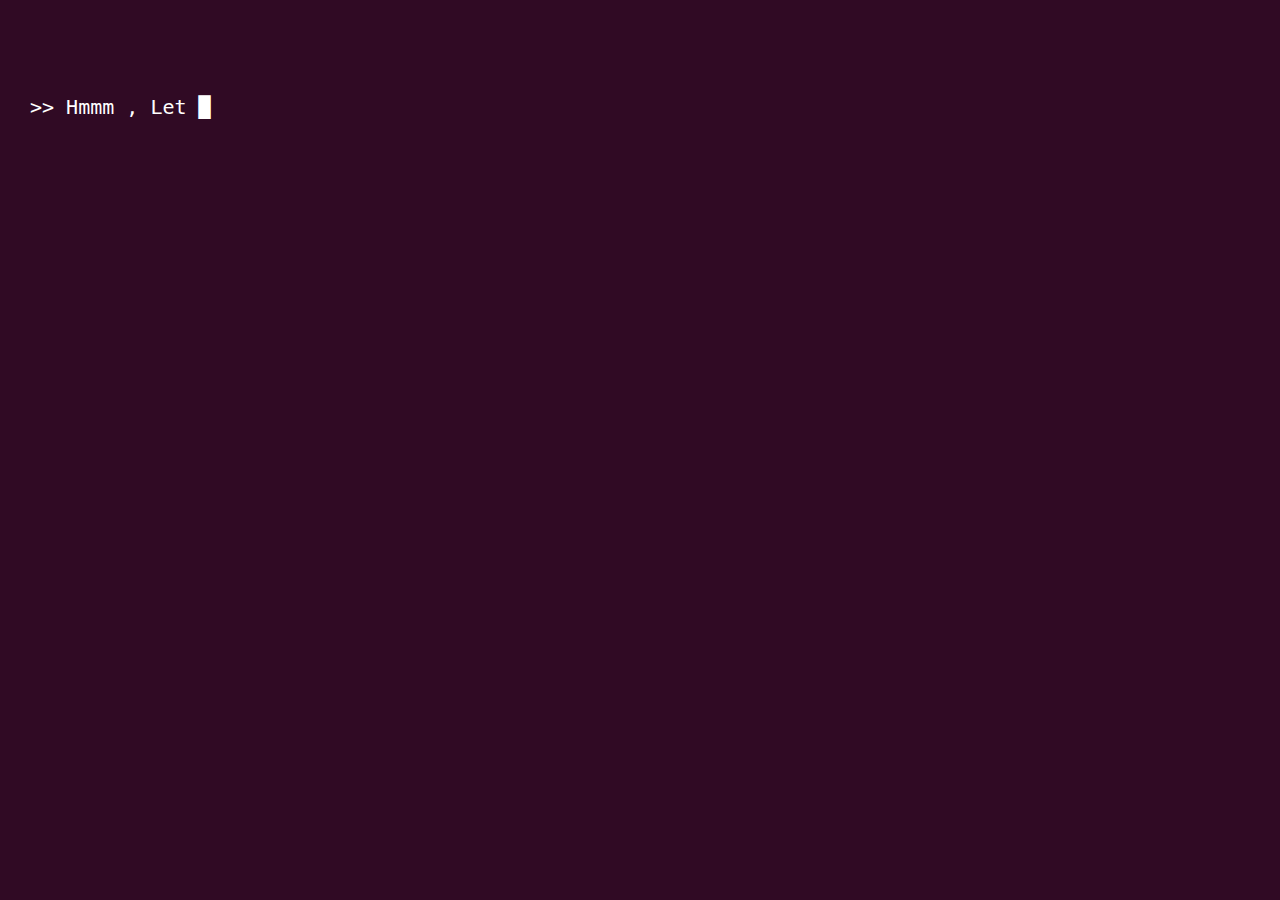
<file: index.html>
<!Doctype html>
<html>
<head>
    <link rel="stylesheet" type="text/css" href="./typer/css/text-cursor.css"/>
    <link rel="stylesheet" type="text/css" href="./typer/css/landing.css"/>
    <title>Fahad Fayyaz</title>
    <link rel="stylesheet" type="text/css" href="./typer/css/lightanim.css"/>
    <meta name="viewport" content="width=device-width, initial-scale=0.7"/>
	
	<meta property="og:title" content="Fahad Fayyaz Portfolio" />
<meta property="og:image" content="vcard/images/favicons/favicon-li.png" />
<meta property="og:url" content="http://FahadjFayyaz.github.io/" />
<meta property="og:description" content="Fahad Fayyaz Portfolio" />
    <!--
		Favicons
	-->
	<link rel="shortcut icon" href="vcard/images/favicons/favicon-16x16.png">
</head>
<body>
    <div class="page">
        <div class="pointer"></div>
        <div class="container bg-dkblue">
            <!-- <div class="center main-name animated fadeInDown txt-green" >Aditya Agarwal</div> -->
            <div class="typer">
                <p class="hidden" id="line1">Hmmm , Let me check ...</p>
                <p class="hidden" id="line2">You have come here to know about Fahad Fayyaz.</p>
                <p class="hidden" id="line3">Well , he is an aspiring Computer Scientist skilled in Web/App/Software Development,Wordpress development, Machine Learning and Data Science.</p>
                <p class="hidden" id="line4">He is also skilled in other domains</p>
                
                <p class="hidden" id="line5">Let's see more of him.</p>
                <p class="hidden" id="line6">cd main/</p>
                
                <p id="cursor-line" class="visible">
                    &gt;&gt;
                    <span class="typed-cursor">&#9608;</span>
                </p>
            </div>
        </div>
        <!-- <button id="exitLanding">Press Enter to Continue</button> -->

    </div>
    <script type="text/javascript" src="./typer/js/typing.js"></script>
    <script>
       setTimeout(function() {
        window.location.href = "./index_main.html";
    }, 18000);
</script>
</body>
</html>
</file>
<file: typer/css/text-cursor.css>
.hidden {
  display: none;
  visibility: hidden;
}

/* ----- blinking cursor animation ----- */
.typed-cursor{
  opacity: 1;
  -webkit-animation: blink 0.95s infinite;
  -moz-animation: blink 0.95s infinite;
  -ms-animation: blink 0.95s infinite;
  -o-animation: blink 0.95s infinite;
  animation: blink 0.95s infinite;
}

@-keyframes blink{
  0% { opacity:1; }
  50% { opacity:0; }
  100% { opacity:1; }
}
@-webkit-keyframes blink{
  0% { opacity:1; }
  50% { opacity:0; }
  100% { opacity:1; }
}
@-moz-keyframes blink{
  0% { opacity:1; }
  50% { opacity:0; }
  100% { opacity:1; }
}
@-ms-keyframes blink{
  0% { opacity:1; }
  50% { opacity:0; }
  100% { opacity:1; }
}
@-o-keyframes blink{
  0% { opacity:1; }
  50% { opacity:0; }
  100% { opacity:1; }
}
</file>
<file: typer/css/landing.css>
body, html {
    padding: 0;
    margin: 0;
}

.page {
    width: 100%;
    position: relative;
}

.container {
    height: 100vh;
    overflow: hidden;
    width: 100%;
    /*box-shadow:inset 0 -50px 80px 0px rgba(0,0,0,0.2);*/
}

.bg-dkblue {
    background: linear-gradient(rgba(0, 0, 0, 0.6), rgba(0, 0, 0, 0.6)), url('./img/hero1.jpg');
    background: #053140;
    /* blish */
    background: #5c0b6b;
    /* prplish */
    background: #300A24;
    background-size: cover;
}

.transparent-img {
    background-image: url("./img/work.png");
    background-size: cover;
    background-position: center;
    background-repeat: no-repeat;
    width: 270px;
    height: 150px;
    position: absolute;
    bottom: 10px;
    right: 20px;
    opacity: 0.4;
    -webkit-animation: blink 2s ease-in 1s infinite alternate;
    -o-animation: blink 2s ease-in 1s infinite alternate;
    animation: blink 2s ease-in 1s infinite alternate;
}

#exitLanding {
    background: transparent;
    border: 2px solid #fff;
    /*width: 120px;*/
    height: 40px;
    position: absolute;
    bottom: 10px;
    left: 30px;
    color: #fff;
    border-radius: 0px;
}

@font-face {
    font-family: 'ailerons';
    font-src: url('../fonts/ailerons.otf');
    font-weight: normal;
    font-style: normal;
}

.main-name {
    /*font-family: 'ailerons' !important;*/
    /*font-family: monospace;*/
    font-family: "Helvetica Neue", sans-serif !important;
    font-size: 42px;
    letter-spacing: 8px;
    padding: 24px 30px;
    color: #555;
    color: #5c0b6b;
    /*background: #f8f8f8;*/
    box-shadow: 0 50px 80px 0px rgba(0, 0, 0, 0.25);
    position: relative;
    z-index: 1;
    background: linear-gradient(to right, #fff 10%, #e6e6e6);
}

.typer {
    padding-left: 30px;
    padding-top: 70px;
}

.typer>p {
    font-family: monospace;
    line-height: 1.7em;
    /*border-right: 1px solid #000;*/
    font-size: 20px;
    color: #fff;
}

@media screen and (max-width: 600px) {
    .main-name {
        padding: 20px 30px;
        font-size: 32px;
        word-spacing: 100000000px;
    }
    .transparent-img {
        background-size: contain;
        width: 170px;
        height: 110px;
    }
    .typer {
        padding-top: 40px;
    }
    .typer>p {
        font-size: 24px;
        line-height: 1.2em;
    }
}


/*
* use typer.js to add an interaction first like --->

     
*/


/* CSS Solution Not good enough*/

.typed-text>p {
    font-family: monospace;
    line-height: 1.2em;
    border-right: 1px solid #000;
    font-size: 30px;
    color: #fff;
    /*background: #e9e9e9;*/
    width: 10em;
    white-space: nowrap;
    overflow: hidden;
    -webkit-animation: type 3.4s steps(40, end) infinite;
    -o-animation: type 3.4s steps(40, end) infinite;
    animation: type 3.4s steps(40, end) infinite;
}

@keyframes blink {
    from {
        opacity: 0.6;
        /*        border-right: none; 
*/
    }
}

@-webkit-keyframes blink {
    from {
        opacity: 0.6;
        */
    }
}

@-o-keyframes blink {
    from {
        opacity: 0.6;
        */
    }
}

@keyframes type {
    from {
        width: 0;
        /*        border-right: none; 
*/
    }
}

@-webkit-keyframes type {
    from {
        width: 0;
        /*        border-right: none; 
*/
    }
}

@-o-keyframes type {
    from {
        width: 0;
        /*        border-right: none; 
*/
    }
}
</file>
<file: typer/css/lightanim.css>
@charset "UTF-8";

/*!
 * animate.css -http://daneden.me/animate
 * Version - 3.5.0
 * Licensed under the MIT license - http://opensource.org/licenses/MIT
 *
 * Copyright (c) 2016 Daniel Eden
 */

.animated {
    -webkit-animation-duration: 1s;
    animation-duration: 1s;
    -webkit-animation-fill-mode: both;
    animation-fill-mode: both;
}

.animated.infinite {
    -webkit-animation-iteration-count: infinite;
    animation-iteration-count: infinite;
}

@-webkit-keyframes fadeIn {
    from {
        opacity: 0;
    }
    to {
        opacity: 1;
    }
}

@keyframes fadeIn {
    from {
        opacity: 0;
    }
    to {
        opacity: 1;
    }
}

.fadeIn {
    -webkit-animation-name: fadeIn;
    animation-name: fadeIn;
}

@-webkit-keyframes fadeInDown {
    from {
        opacity: 0;
        -webkit-transform: translate3d(0, -100%, 0);
        transform: translate3d(0, -100%, 0);
    }
    to {
        opacity: 1;
        -webkit-transform: none;
        transform: none;
    }
}

@keyframes fadeInDown {
    from {
        opacity: 0;
        -webkit-transform: translate3d(0, -100%, 0);
        transform: translate3d(0, -100%, 0);
    }
    to {
        opacity: 1;
        -webkit-transform: none;
        transform: none;
    }
}

.fadeInDown {
    -webkit-animation-name: fadeInDown;
    animation-name: fadeInDown;
}

@-webkit-keyframes fadeInDownBig {
    from {
        opacity: 0;
        -webkit-transform: translate3d(0, -2000px, 0);
        transform: translate3d(0, -2000px, 0);
    }
    to {
        opacity: 1;
        -webkit-transform: none;
        transform: none;
    }
}

@keyframes fadeInDownBig {
    from {
        opacity: 0;
        -webkit-transform: translate3d(0, -2000px, 0);
        transform: translate3d(0, -2000px, 0);
    }
    to {
        opacity: 1;
        -webkit-transform: none;
        transform: none;
    }
}

.fadeInDownBig {
    -webkit-animation-name: fadeInDownBig;
    animation-name: fadeInDownBig;
}

@-webkit-keyframes fadeInLeft {
    from {
        opacity: 0;
        -webkit-transform: translate3d(-100%, 0, 0);
        transform: translate3d(-100%, 0, 0);
    }
    to {
        opacity: 1;
        -webkit-transform: none;
        transform: none;
    }
}

@keyframes fadeInLeft {
    from {
        opacity: 0;
        -webkit-transform: translate3d(-100%, 0, 0);
        transform: translate3d(-100%, 0, 0);
    }
    to {
        opacity: 1;
        -webkit-transform: none;
        transform: none;
    }
}

.fadeInLeft {
    -webkit-animation-name: fadeInLeft;
    animation-name: fadeInLeft;
}

@-webkit-keyframes fadeInUp {
    from {
        opacity: 0;
        -webkit-transform: translate3d(0, 100%, 0);
        transform: translate3d(0, 100%, 0);
    }
    to {
        opacity: 1;
        -webkit-transform: none;
        transform: none;
    }
}

@keyframes fadeInUp {
    from {
        opacity: 0;
        -webkit-transform: translate3d(0, 100%, 0);
        transform: translate3d(0, 100%, 0);
    }
    to {
        opacity: 1;
        -webkit-transform: none;
        transform: none;
    }
}

.fadeInUp {
    -webkit-animation-name: fadeInUp;
    animation-name: fadeInUp;
}

@-webkit-keyframes fadeOut {
    from {
        opacity: 1;
    }
    to {
        opacity: 0;
    }
}

@keyframes fadeOut {
    from {
        opacity: 1;
    }
    to {
        opacity: 0;
    }
}

.fadeOut {
    -webkit-animation-name: fadeOut;
    animation-name: fadeOut;
}

@-webkit-keyframes fadeOutDown {
    from {
        opacity: 1;
    }
    to {
        opacity: 0;
        -webkit-transform: translate3d(0, 100%, 0);
        transform: translate3d(0, 100%, 0);
    }
}

@-webkit-keyframes zoomIn {
    from {
        opacity: 0;
        -webkit-transform: scale3d(.3, .3, .3);
        transform: scale3d(.3, .3, .3);
    }
    50% {
        opacity: 1;
    }
}

@keyframes zoomIn {
    from {
        opacity: 0;
        -webkit-transform: scale3d(.3, .3, .3);
        transform: scale3d(.3, .3, .3);
    }
    50% {
        opacity: 1;
    }
}

.zoomIn {
    -webkit-animation-name: zoomIn;
    animation-name: zoomIn;
}
</file>
